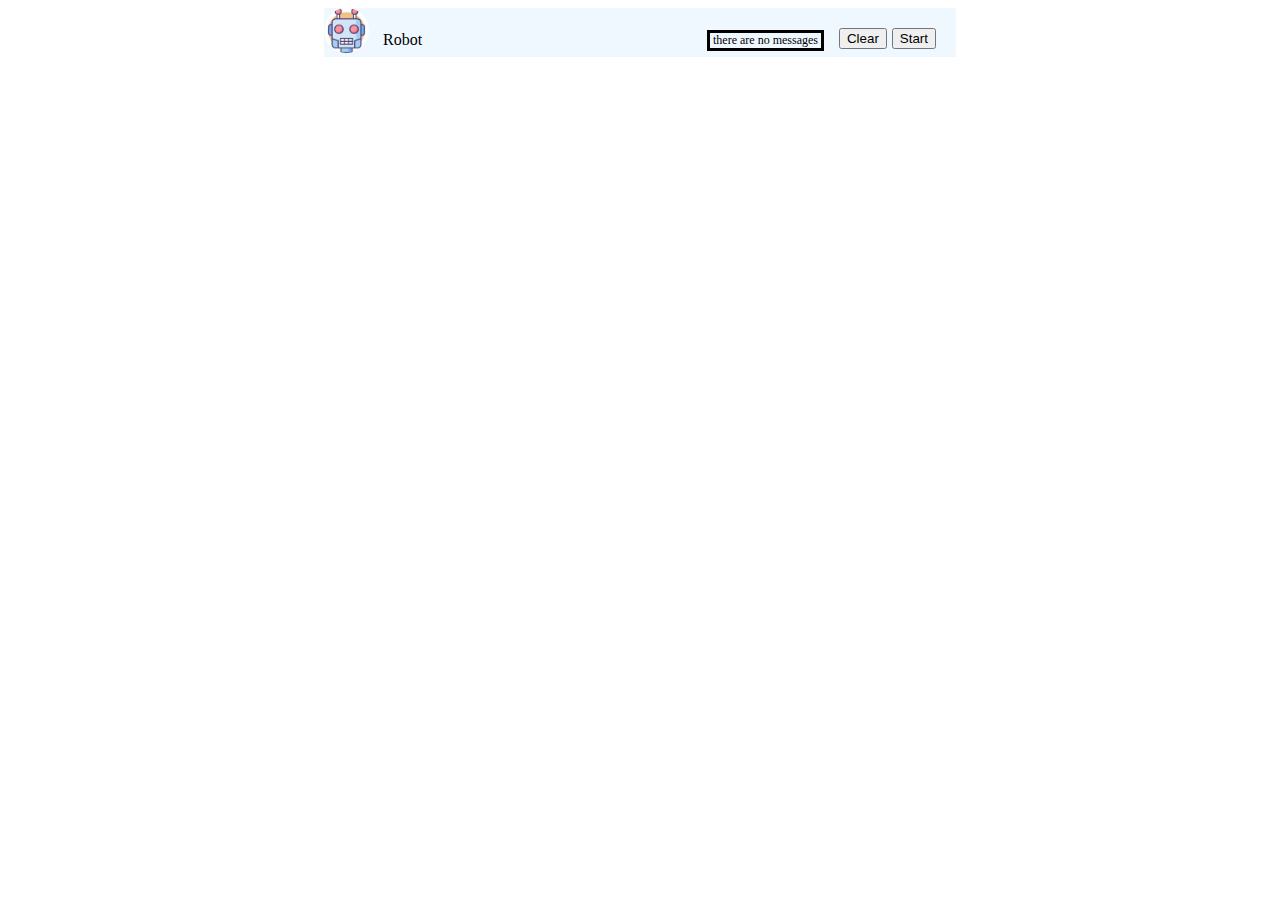
<file: index.html>
<!DOCTYPE html>
<html lang="en">
<head>
    <meta charset="UTF-8">
    <meta name="viewport" content="width=device-width, initial-scale=1.0">
    <title>sherlock</title>
    <link rel="stylesheet" href="bot.css">

</head>
<body>
    <div class="chatBox">
        
    <img src="robot.jpg" alt="" width="45px" height="45px" class="robotImg">
    
    <span>Robot</span> 

   

    <div class="buttons">
        
        <button id="start">Start</button><button id="clear">Clear</button>
    </div>
    
    <div class="notifs"><p class="messageCount"></p></div>

    <input id="input" type="text" placeholder="How can i help you?">
            
   
     

    <div id="messages">
    
    </div>

     
    </div>
    
</body>
<script src="bot.js"></script>
</html>
</file>
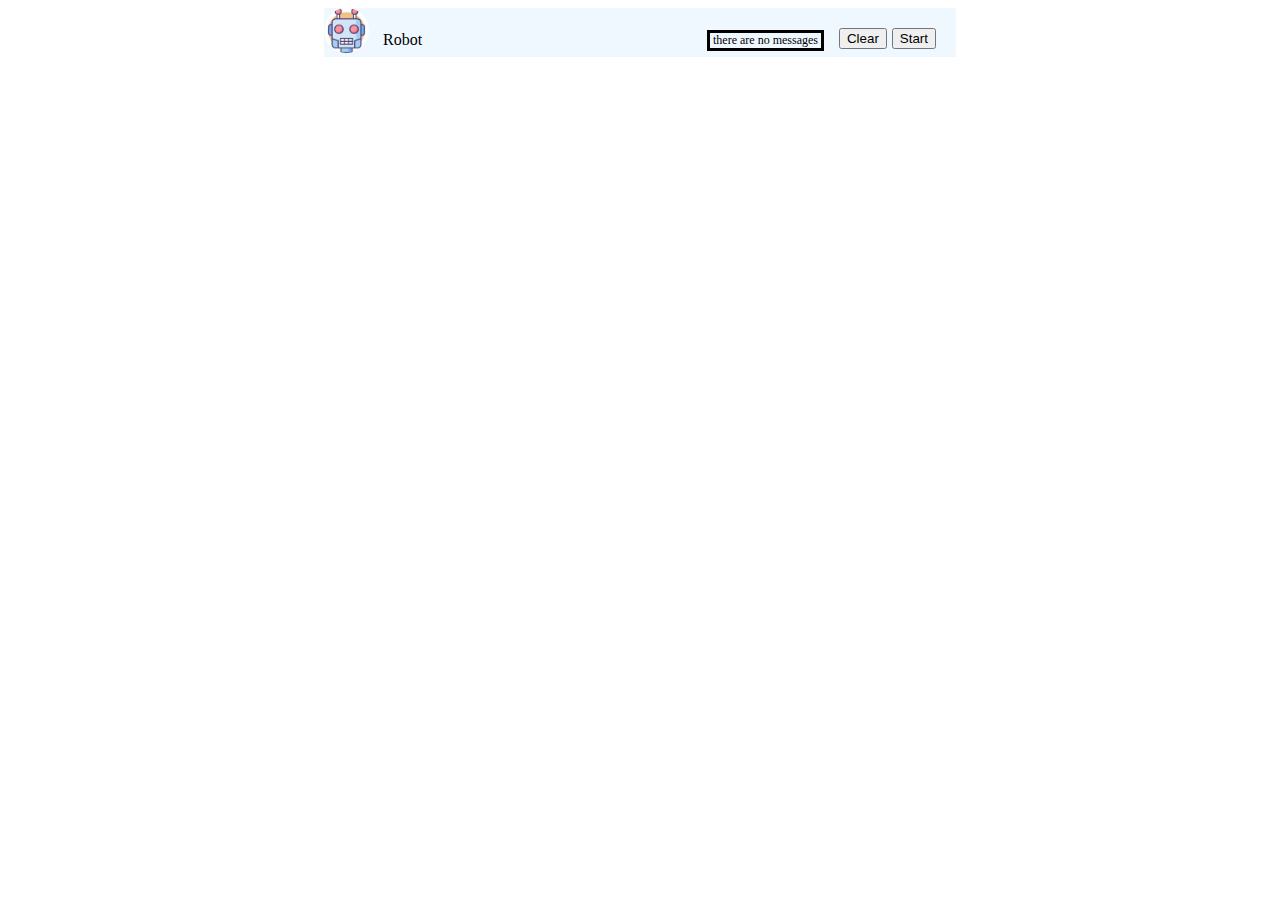
<file: bot.html>
<!DOCTYPE html>
<html lang="en">
<head>
    <meta charset="UTF-8">
    <meta name="viewport" content="width=device-width, initial-scale=1.0">
    <title>sherlock</title>
    <link rel="stylesheet" href="bot.css">

</head>
<body>
    <div class="chatBox">
        
    <img src="robot.jpg" alt="" width="45px" height="45px" class="robotImg">
    
    <span>Robot</span> 

   

    <div class="buttons">
        
        <button id="start">Start</button><button id="clear">Clear</button>
    </div>
    
    <div class="notifs"><p class="messageCount"></p></div>

    <input id="input" type="text" placeholder="How can i help you?">
            
   
     

    <div id="messages">
    
    </div>

     
    </div>
    
</body>
<script src="bot.js"></script>
</html>
</file>
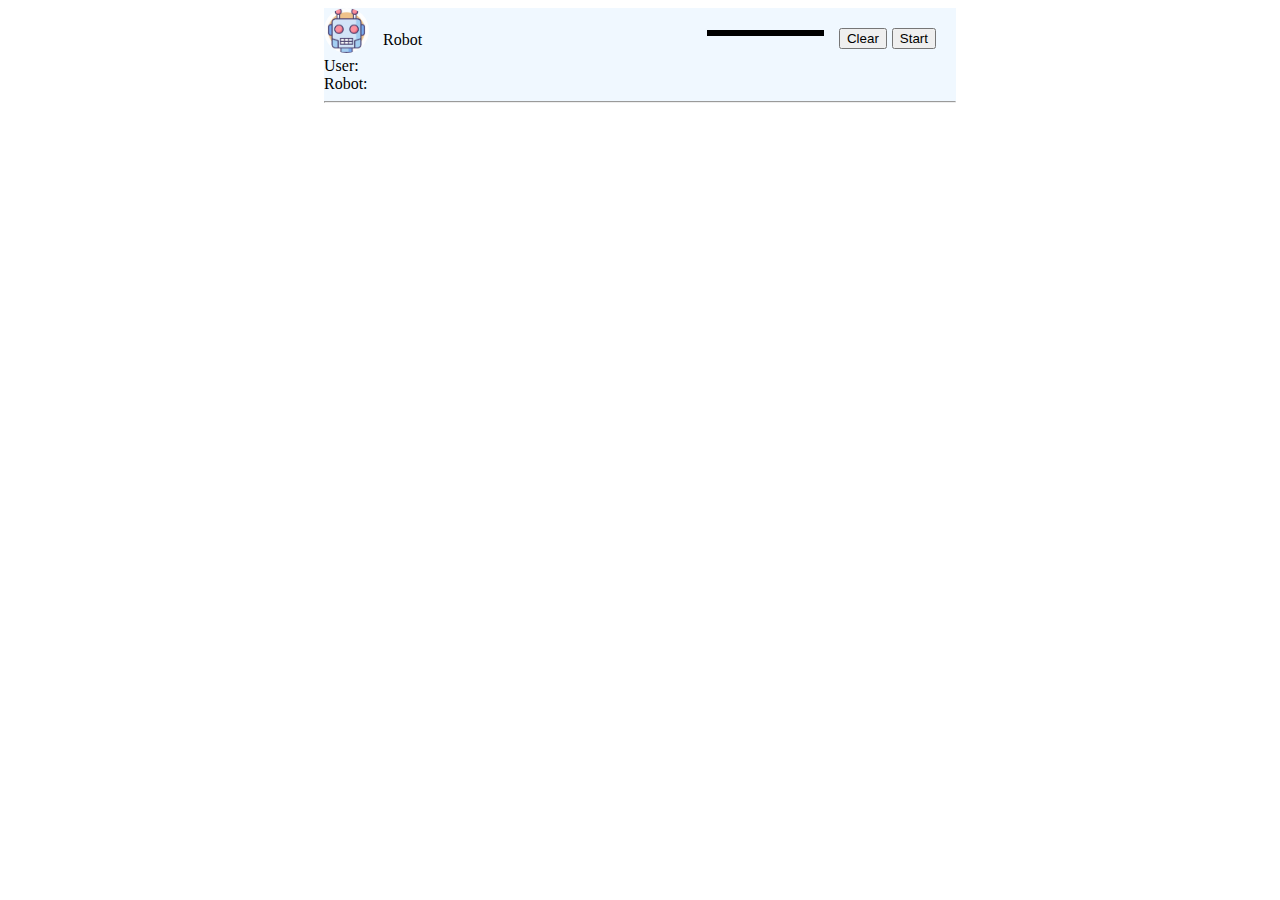
<file: bot2.html>
<!DOCTYPE html>
<html lang="en">
<head>
    <meta charset="UTF-8">
    <meta name="viewport" content="width=device-width, initial-scale=1.0">
    <title>sherlock</title>
    <link rel="stylesheet" href="bot.css">

</head>
<body>
    <div class="chatBox">
        
    <img src="robot.jpg" alt="" width="45px" height="45px" class="robotImg">
    
    <span>Robot</span> 

   

    <div class="buttons">
        
        <button id="start">Start</button><button id="clear">Clear</button>
    </div>
    
    <div class="notifs"><p class="messageCount"></p></div>

    <input id="input" type="text" placeholder="How can i help you?">
            
   
     

    <div id="messages">
     <div class="message">
        <p>User:&nbsp;</p>
         
         <br>
         
         <p>Robot:&nbsp;</p>
         
         <p></p>
         
         <hr>
            
    </div>
    </div>

     
    </div>
    
</body>
<script src="bot.js"></script>
</html>
</file>
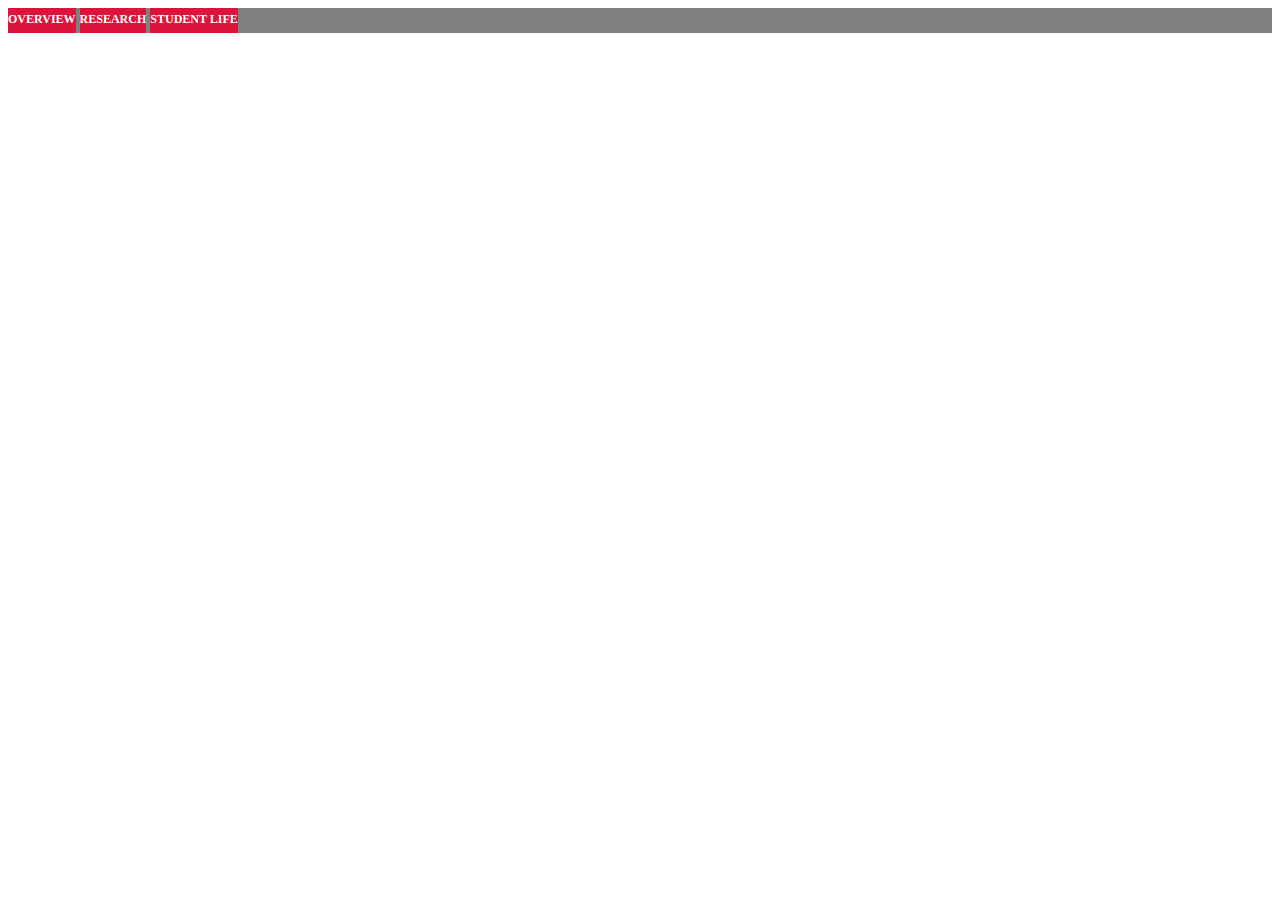
<file: example.html>
<!DOCTYPE html>
<html lang="en">
<head>
    <meta charset="UTF-8">
    <meta name="viewport" content="width=device-width, initial-scale=1.0">
    <title>example</title>

    <style>
        
        .dropdown {
            display: inline-block;
            position: relative;
            background-color: crimson;
            color: white;
           
        }
        .dropdown-content {
            display: none;
            position: absolute;
            background-color: grey;
            min-width: 180px;
            box-shadow: 0px 8px 16px 0px rgba(0, 0,0, 2);
            padding: 12px 16px;
            z-index: 1;

        }
        .dropdown:hover .dropdown-content {
            display: block;
           
        }

        .dropdown-content a {
            text-decoration: none;
            color: white;
            margin-bottom: 5px;
            display: block;
        }

        .dropdown h4 {
            margin-block-end: 6px;
            margin-block-start: 4px;
            FONT-SIZE: 12PX;
            FONT-FAMILY: serif;
        }
      .container {
          background-color: grey;
      }
    </style>
</head>
<body>
<div class="container">
    <div class="dropdown">
        <h4>OVERVIEW</h4>
        <div class="dropdown-content">
            <a href="#">Message from the Dean</a>
            <a href="#">Presentation of the faculity</a>
            
          
               
        </div>
        
    </div>
    <div class="dropdown">
    <h4>RESEARCH</h4>
    <div class="dropdown-content">
        <a href="#">scientific production</a>
        <a href="#">Research laboratories</a>
    </div>
    </div>

    <div class="dropdown">
        <h4>STUDENT LIFE</h4>
        <div class="dropdown-content">
            <a href="#">Tutorat</a>
            <a href="#">Timetables</a>
        </div>
    </div>
</div>
</body>
</html>
</file>
<file: bot.css>
.chatBox{
    background-color: aliceblue;
    max-width: 50%;
    margin: 0 auto;
   }
    .chatBox input {
        padding: 12px;
        margin: 0 auto;
        display: none;
        position: relative;
        left: 64px;
    }
    .chatBox span {
        display: inline-block;
        position: absolute;
        margin: 23px 14px;
    }

     .robotImg {
        border-radius: 60px;
    }

    #start {
        float: right;
        margin: 20px;
        right: 343px;

    }
    .message p {
        display: inline;
    }

    #clear {
        float: right;
        position: relative;
        left: 15px;
        top: 20px;
    }

    .time {
        background-color: darkgray;
        border: solid 1.5px olivedrab;
        display: inline-block;
        margin-bottom: 8px;
    }

    .hour{
        margin-left: 40px;
    }

    .buttons {
        float: right;
        position: relative;
    }

    .notifs {
        border: solid;
        position: relative;
        width: 111px;
        float: right;
        top: 22px;
    }

    .messageCount {
        font-size: 12px;
        margin-block-start: 0px;
        margin-block-end: 0;
        text-align: center;
    }

@media only screen and (max-width:700px){
    .notifs {
        width: 90px;
    }

    #input {
        margin: 17px auto;
        left: unset;
    }

    .chatBox {
        min-width: 100%;
        height: 61px;
    }
}
</file>
